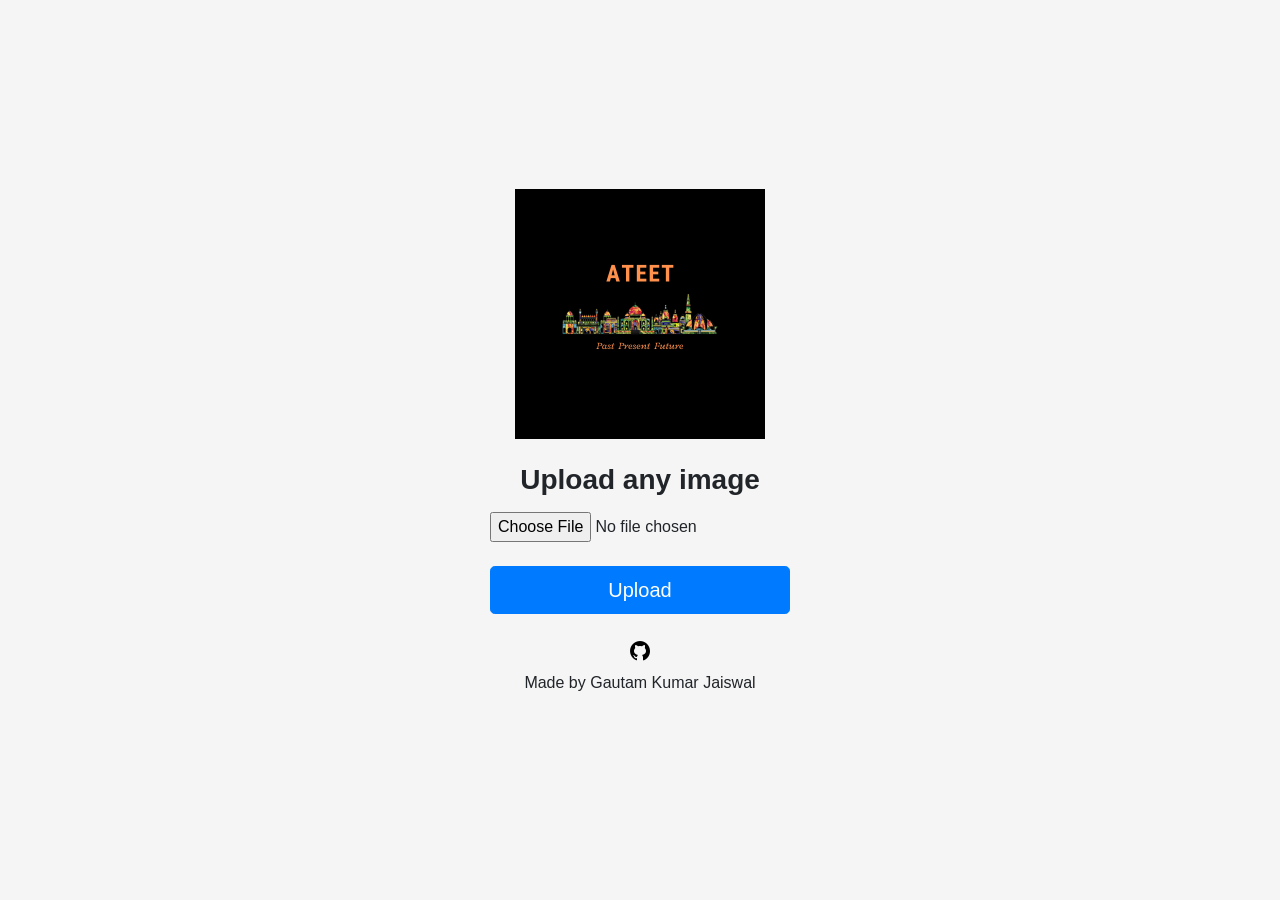
<file: templates/index.html>
<!doctype html>
<html lang="en">
  <head>
    <meta charset="utf-8">
    <link href="/static/Ateet.png" rel="icon">
    <meta name="viewport" content="width=device-width, initial-scale=1, shrink-to-fit=no">
    <meta name="author" content="Gautam Kumar Jaiswal" />
    <link rel="stylesheet" href="//stackpath.bootstrapcdn.com/bootstrap/4.2.1/css/bootstrap.min.css" integrity="sha384-GJzZqFGwb1QTTN6wy59ffF1BuGJpLSa9DkKMp0DgiMDm4iYMj70gZWKYbI706tWS" crossorigin="anonymous">
    <style>
      .bd-placeholder-img {
        font-size: 1.125rem;
        text-anchor: middle;
      }

      @media (min-width: 768px) {
        .bd-placeholder-img-lg {
          font-size: 3.5rem;
        }
      }
    </style>
    <link rel="stylesheet" href="/static/style.css">

    <title>ATEET - Monument Detector</title>
  </head>
  <body class="text-center">
    <form class="form-signin" method=post enctype=multipart/form-data>
        <img class="mb-4" src="/static/Ateet.png" alt="" width="250">
        <h1 class="h3 mb-3 font-weight-normal"><b>Upload any image</b></h1>
        <input type="file" name="file" class="form-control-file" id="inputfile">
        <br/>
        <button class="btn btn-lg btn-primary btn-block" type="submit">Upload</button>
        <br>
        <a href="https://github.com/thegautamkumarjaiswal" target="_blank"><img src="/static/github.png"></a>
        <p class="mt-2">Made by Gautam Kumar Jaiswal</p>
    </form>
    <script src="//code.jquery.com/jquery-3.3.1.slim.min.js" integrity="sha384-q8i/X+965DzO0rT7abK41JStQIAqVgRVzpbzo5smXKp4YfRvH+8abtTE1Pi6jizo" crossorigin="anonymous"></script>
    <script src="//cdnjs.cloudflare.com/ajax/libs/popper.js/1.14.6/umd/popper.min.js" integrity="sha384-wHAiFfRlMFy6i5SRaxvfOCifBUQy1xHdJ/yoi7FRNXMRBu5WHdZYu1hA6ZOblgut" crossorigin="anonymous"></script>
    <script src="//stackpath.bootstrapcdn.com/bootstrap/4.2.1/js/bootstrap.min.js" integrity="sha384-B0UglyR+jN6CkvvICOB2joaf5I4l3gm9GU6Hc1og6Ls7i6U/mkkaduKaBhlAXv9k" crossorigin="anonymous"></script>
    <script type="text/ javascript">
      $('#inputfile').bind('change', function() {
          let fileSize = this.files[0].size/1024/1024; // this gives in MB
          if (fileSize > 1) {
            $("#inputfile").val(null);
            alert('file is too big. images more than 1MB are not allowed')
            return
          }

          let ext = $('#inputfile').val().split('.').pop().toLowerCase();
          if($.inArray(ext, ['jpg','jpeg', 'png']) == -1) {
            $("#inputfile").val(null);
            alert('only jpeg/jpg/png files are allowed!');
          }
      });
    </script>
  </body>
</html>
</file>
<file: static/style.css>
html,
body {
  height: 100%;
}

body {
  display: -ms-flexbox;
  display: flex;
  -ms-flex-align: center;
  align-items: center;
  padding-top: 40px;
  padding-bottom: 40px;
  background-color: #f5f5f5;
}

.form-signin {
  width: 100%;
  max-width: 330px;
  padding: 15px;
  margin: auto;
}

.form-signin .form-control {
  position: relative;
  box-sizing: border-box;
  height: auto;
  padding: 10px;
  font-size: 16px;
}
</file>
